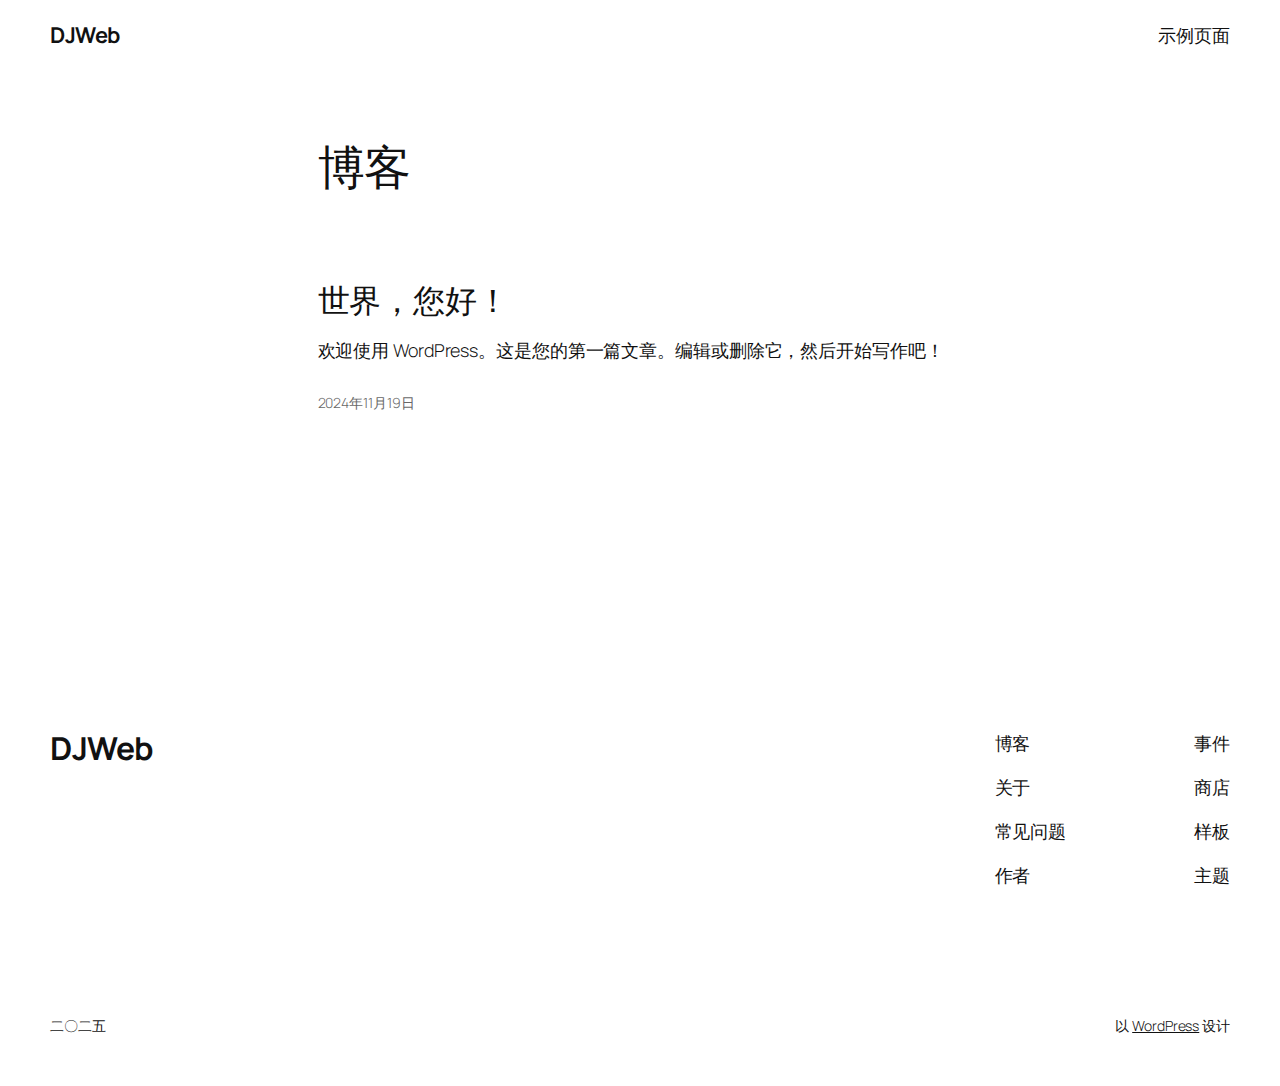
<file: index.html>
<!DOCTYPE html>
<html lang="zh-Hans">
<head>
	<meta charset="UTF-8">
	<meta name="viewport" content="width=device-width, initial-scale=1">
<meta name="robots" content="max-image-preview:large">
	<style>img:is([sizes="auto" i], [sizes^="auto," i]) { contain-intrinsic-size: 3000px 1500px }</style>
	<title>DJWeb</title>
<link rel="alternate" type="application/rss+xml" title="DJWeb &raquo; Feed" href="/?feed=rss2">
<link rel="alternate" type="application/rss+xml" title="DJWeb &raquo; 评论 Feed" href="/?feed=comments-rss2">
<script>
window._wpemojiSettings = {"baseUrl":"https:\/\/s.w.org\/images\/core\/emoji\/15.0.3\/72x72\/","ext":".png","svgUrl":"https:\/\/s.w.org\/images\/core\/emoji\/15.0.3\/svg\/","svgExt":".svg","source":{"concatemoji":"\/wp-includes\/js\/wp-emoji-release.min.js?ver=6.7.1"}};
/*! This file is auto-generated */
!function(i,n){var o,s,e;function c(e){try{var t={supportTests:e,timestamp:(new Date).valueOf()};sessionStorage.setItem(o,JSON.stringify(t))}catch(e){}}function p(e,t,n){e.clearRect(0,0,e.canvas.width,e.canvas.height),e.fillText(t,0,0);var t=new Uint32Array(e.getImageData(0,0,e.canvas.width,e.canvas.height).data),r=(e.clearRect(0,0,e.canvas.width,e.canvas.height),e.fillText(n,0,0),new Uint32Array(e.getImageData(0,0,e.canvas.width,e.canvas.height).data));return t.every(function(e,t){return e===r[t]})}function u(e,t,n){switch(t){case"flag":return n(e,"🏳️‍⚧️","🏳️​⚧️")?!1:!n(e,"🇺🇳","🇺​🇳")&&!n(e,"🏴󠁧󠁢󠁥󠁮󠁧󠁿","🏴​󠁧​󠁢​󠁥​󠁮​󠁧​󠁿");case"emoji":return!n(e,"🐦‍⬛","🐦​⬛")}return!1}function f(e,t,n){var r="undefined"!=typeof WorkerGlobalScope&&self instanceof WorkerGlobalScope?new OffscreenCanvas(300,150):i.createElement("canvas"),a=r.getContext("2d",{willReadFrequently:!0}),o=(a.textBaseline="top",a.font="600 32px Arial",{});return e.forEach(function(e){o[e]=t(a,e,n)}),o}function t(e){var t=i.createElement("script");t.src=e,t.defer=!0,i.head.appendChild(t)}"undefined"!=typeof Promise&&(o="wpEmojiSettingsSupports",s=["flag","emoji"],n.supports={everything:!0,everythingExceptFlag:!0},e=new Promise(function(e){i.addEventListener("DOMContentLoaded",e,{once:!0})}),new Promise(function(t){var n=function(){try{var e=JSON.parse(sessionStorage.getItem(o));if("object"==typeof e&&"number"==typeof e.timestamp&&(new Date).valueOf()<e.timestamp+604800&&"object"==typeof e.supportTests)return e.supportTests}catch(e){}return null}();if(!n){if("undefined"!=typeof Worker&&"undefined"!=typeof OffscreenCanvas&&"undefined"!=typeof URL&&URL.createObjectURL&&"undefined"!=typeof Blob)try{var e="postMessage("+f.toString()+"("+[JSON.stringify(s),u.toString(),p.toString()].join(",")+"));",r=new Blob([e],{type:"text/javascript"}),a=new Worker(URL.createObjectURL(r),{name:"wpTestEmojiSupports"});return void(a.onmessage=function(e){c(n=e.data),a.terminate(),t(n)})}catch(e){}c(n=f(s,u,p))}t(n)}).then(function(e){for(var t in e)n.supports[t]=e[t],n.supports.everything=n.supports.everything&&n.supports[t],"flag"!==t&&(n.supports.everythingExceptFlag=n.supports.everythingExceptFlag&&n.supports[t]);n.supports.everythingExceptFlag=n.supports.everythingExceptFlag&&!n.supports.flag,n.DOMReady=!1,n.readyCallback=function(){n.DOMReady=!0}}).then(function(){return e}).then(function(){var e;n.supports.everything||(n.readyCallback(),(e=n.source||{}).concatemoji?t(e.concatemoji):e.wpemoji&&e.twemoji&&(t(e.twemoji),t(e.wpemoji)))}))}((window,document),window._wpemojiSettings);
</script>
<style id="wp-block-site-title-inline-css">.wp-block-site-title{box-sizing:border-box}.wp-block-site-title :where(a){color:inherit;font-family:inherit;font-size:inherit;font-style:inherit;font-weight:inherit;letter-spacing:inherit;line-height:inherit;text-decoration:inherit}</style>
<style id="wp-block-page-list-inline-css">.wp-block-navigation .wp-block-page-list{align-items:var(--navigation-layout-align,initial);background-color:inherit;display:flex;flex-direction:var(--navigation-layout-direction,initial);flex-wrap:var(--navigation-layout-wrap,wrap);justify-content:var(--navigation-layout-justify,initial)}.wp-block-navigation .wp-block-navigation-item{background-color:inherit}</style>
<link rel="stylesheet" id="wp-block-navigation-css" href="/wp-includes/blocks/navigation/style.min.css?ver=6.7.1" media="all">
<style id="wp-block-group-inline-css">.wp-block-group{box-sizing:border-box}:where(.wp-block-group.wp-block-group-is-layout-constrained){position:relative}</style>
<style id="wp-block-heading-inline-css">h1.has-background,h2.has-background,h3.has-background,h4.has-background,h5.has-background,h6.has-background{padding:1.25em 2.375em}h1.has-text-align-left[style*=writing-mode]:where([style*=vertical-lr]),h1.has-text-align-right[style*=writing-mode]:where([style*=vertical-rl]),h2.has-text-align-left[style*=writing-mode]:where([style*=vertical-lr]),h2.has-text-align-right[style*=writing-mode]:where([style*=vertical-rl]),h3.has-text-align-left[style*=writing-mode]:where([style*=vertical-lr]),h3.has-text-align-right[style*=writing-mode]:where([style*=vertical-rl]),h4.has-text-align-left[style*=writing-mode]:where([style*=vertical-lr]),h4.has-text-align-right[style*=writing-mode]:where([style*=vertical-rl]),h5.has-text-align-left[style*=writing-mode]:where([style*=vertical-lr]),h5.has-text-align-right[style*=writing-mode]:where([style*=vertical-rl]),h6.has-text-align-left[style*=writing-mode]:where([style*=vertical-lr]),h6.has-text-align-right[style*=writing-mode]:where([style*=vertical-rl]){rotate:180deg}</style>
<style id="wp-block-post-featured-image-inline-css">.wp-block-post-featured-image{margin-left:0;margin-right:0}.wp-block-post-featured-image a{display:block;height:100%}.wp-block-post-featured-image :where(img){box-sizing:border-box;height:auto;max-width:100%;vertical-align:bottom;width:100%}.wp-block-post-featured-image.alignfull img,.wp-block-post-featured-image.alignwide img{width:100%}.wp-block-post-featured-image .wp-block-post-featured-image__overlay.has-background-dim{background-color:#000;inset:0;position:absolute}.wp-block-post-featured-image{position:relative}.wp-block-post-featured-image .wp-block-post-featured-image__overlay.has-background-gradient{background-color:initial}.wp-block-post-featured-image .wp-block-post-featured-image__overlay.has-background-dim-0{opacity:0}.wp-block-post-featured-image .wp-block-post-featured-image__overlay.has-background-dim-10{opacity:.1}.wp-block-post-featured-image .wp-block-post-featured-image__overlay.has-background-dim-20{opacity:.2}.wp-block-post-featured-image .wp-block-post-featured-image__overlay.has-background-dim-30{opacity:.3}.wp-block-post-featured-image .wp-block-post-featured-image__overlay.has-background-dim-40{opacity:.4}.wp-block-post-featured-image .wp-block-post-featured-image__overlay.has-background-dim-50{opacity:.5}.wp-block-post-featured-image .wp-block-post-featured-image__overlay.has-background-dim-60{opacity:.6}.wp-block-post-featured-image .wp-block-post-featured-image__overlay.has-background-dim-70{opacity:.7}.wp-block-post-featured-image .wp-block-post-featured-image__overlay.has-background-dim-80{opacity:.8}.wp-block-post-featured-image .wp-block-post-featured-image__overlay.has-background-dim-90{opacity:.9}.wp-block-post-featured-image .wp-block-post-featured-image__overlay.has-background-dim-100{opacity:1}.wp-block-post-featured-image:where(.alignleft,.alignright){width:100%}</style>
<style id="wp-block-post-title-inline-css">.wp-block-post-title{box-sizing:border-box;word-break:break-word}.wp-block-post-title :where(a){display:inline-block;font-family:inherit;font-size:inherit;font-style:inherit;font-weight:inherit;letter-spacing:inherit;line-height:inherit;text-decoration:inherit}</style>
<style id="wp-block-paragraph-inline-css">.is-small-text{font-size:.875em}.is-regular-text{font-size:1em}.is-large-text{font-size:2.25em}.is-larger-text{font-size:3em}.has-drop-cap:not(:focus):first-letter{float:left;font-size:8.4em;font-style:normal;font-weight:100;line-height:.68;margin:.05em .1em 0 0;text-transform:uppercase}body.rtl .has-drop-cap:not(:focus):first-letter{float:none;margin-left:.1em}p.has-drop-cap.has-background{overflow:hidden}:root :where(p.has-background){padding:1.25em 2.375em}:where(p.has-text-color:not(.has-link-color)) a{color:inherit}p.has-text-align-left[style*="writing-mode:vertical-lr"],p.has-text-align-right[style*="writing-mode:vertical-rl"]{rotate:180deg}</style>
<style id="wp-block-post-content-inline-css">.wp-block-post-content{display:flow-root}</style>
<style id="wp-block-post-date-inline-css">.wp-block-post-date{box-sizing:border-box}</style>
<style id="wp-block-post-template-inline-css">.wp-block-post-template{list-style:none;margin-bottom:0;margin-top:0;max-width:100%;padding:0}.wp-block-post-template.is-flex-container{display:flex;flex-direction:row;flex-wrap:wrap;gap:1.25em}.wp-block-post-template.is-flex-container>li{margin:0;width:100%}@media (min-width:600px){.wp-block-post-template.is-flex-container.is-flex-container.columns-2>li{width:calc(50% - .625em)}.wp-block-post-template.is-flex-container.is-flex-container.columns-3>li{width:calc(33.33333% - .83333em)}.wp-block-post-template.is-flex-container.is-flex-container.columns-4>li{width:calc(25% - .9375em)}.wp-block-post-template.is-flex-container.is-flex-container.columns-5>li{width:calc(20% - 1em)}.wp-block-post-template.is-flex-container.is-flex-container.columns-6>li{width:calc(16.66667% - 1.04167em)}}@media (max-width:600px){.wp-block-post-template-is-layout-grid.wp-block-post-template-is-layout-grid.wp-block-post-template-is-layout-grid.wp-block-post-template-is-layout-grid{grid-template-columns:1fr}}.wp-block-post-template-is-layout-constrained>li>.alignright,.wp-block-post-template-is-layout-flow>li>.alignright{float:right;margin-inline-end:0;margin-inline-start:2em}.wp-block-post-template-is-layout-constrained>li>.alignleft,.wp-block-post-template-is-layout-flow>li>.alignleft{float:left;margin-inline-end:2em;margin-inline-start:0}.wp-block-post-template-is-layout-constrained>li>.aligncenter,.wp-block-post-template-is-layout-flow>li>.aligncenter{margin-inline-end:auto;margin-inline-start:auto}</style>
<style id="wp-block-query-pagination-inline-css">.wp-block-query-pagination.is-content-justification-space-between>.wp-block-query-pagination-next:last-of-type{margin-inline-start:auto}.wp-block-query-pagination.is-content-justification-space-between>.wp-block-query-pagination-previous:first-child{margin-inline-end:auto}.wp-block-query-pagination .wp-block-query-pagination-previous-arrow{display:inline-block;margin-right:1ch}.wp-block-query-pagination .wp-block-query-pagination-previous-arrow:not(.is-arrow-chevron){transform:scaleX(1)}.wp-block-query-pagination .wp-block-query-pagination-next-arrow{display:inline-block;margin-left:1ch}.wp-block-query-pagination .wp-block-query-pagination-next-arrow:not(.is-arrow-chevron){transform:scaleX(1)}.wp-block-query-pagination.aligncenter{justify-content:center}</style>
<style id="wp-block-site-logo-inline-css">.wp-block-site-logo{box-sizing:border-box;line-height:0}.wp-block-site-logo a{display:inline-block;line-height:0}.wp-block-site-logo.is-default-size img{height:auto;width:120px}.wp-block-site-logo img{height:auto;max-width:100%}.wp-block-site-logo a,.wp-block-site-logo img{border-radius:inherit}.wp-block-site-logo.aligncenter{margin-left:auto;margin-right:auto;text-align:center}:root :where(.wp-block-site-logo.is-style-rounded){border-radius:9999px}</style>
<style id="wp-block-site-tagline-inline-css">.wp-block-site-tagline{box-sizing:border-box}</style>
<style id="wp-block-spacer-inline-css">.wp-block-spacer{clear:both}</style>
<style id="wp-block-columns-inline-css">.wp-block-columns{align-items:normal!important;box-sizing:border-box;display:flex;flex-wrap:wrap!important}@media (min-width:782px){.wp-block-columns{flex-wrap:nowrap!important}}.wp-block-columns.are-vertically-aligned-top{align-items:flex-start}.wp-block-columns.are-vertically-aligned-center{align-items:center}.wp-block-columns.are-vertically-aligned-bottom{align-items:flex-end}@media (max-width:781px){.wp-block-columns:not(.is-not-stacked-on-mobile)>.wp-block-column{flex-basis:100%!important}}@media (min-width:782px){.wp-block-columns:not(.is-not-stacked-on-mobile)>.wp-block-column{flex-basis:0;flex-grow:1}.wp-block-columns:not(.is-not-stacked-on-mobile)>.wp-block-column[style*=flex-basis]{flex-grow:0}}.wp-block-columns.is-not-stacked-on-mobile{flex-wrap:nowrap!important}.wp-block-columns.is-not-stacked-on-mobile>.wp-block-column{flex-basis:0;flex-grow:1}.wp-block-columns.is-not-stacked-on-mobile>.wp-block-column[style*=flex-basis]{flex-grow:0}:where(.wp-block-columns){margin-bottom:1.75em}:where(.wp-block-columns.has-background){padding:1.25em 2.375em}.wp-block-column{flex-grow:1;min-width:0;overflow-wrap:break-word;word-break:break-word}.wp-block-column.is-vertically-aligned-top{align-self:flex-start}.wp-block-column.is-vertically-aligned-center{align-self:center}.wp-block-column.is-vertically-aligned-bottom{align-self:flex-end}.wp-block-column.is-vertically-aligned-stretch{align-self:stretch}.wp-block-column.is-vertically-aligned-bottom,.wp-block-column.is-vertically-aligned-center,.wp-block-column.is-vertically-aligned-top{width:100%}</style>
<style id="wp-block-navigation-link-inline-css">.wp-block-navigation .wp-block-navigation-item__label{overflow-wrap:break-word}.wp-block-navigation .wp-block-navigation-item__description{display:none}.link-ui-tools{border-top:1px solid #f0f0f0;padding:8px}.link-ui-block-inserter{padding-top:8px}.link-ui-block-inserter__back{margin-left:8px;text-transform:uppercase}</style>
<style id="wp-emoji-styles-inline-css">img.wp-smiley, img.emoji {
		display: inline !important;
		border: none !important;
		box-shadow: none !important;
		height: 1em !important;
		width: 1em !important;
		margin: 0 0.07em !important;
		vertical-align: -0.1em !important;
		background: none !important;
		padding: 0 !important;
	}</style>
<style id="wp-block-library-inline-css">:root{--wp-admin-theme-color:#007cba;--wp-admin-theme-color--rgb:0,124,186;--wp-admin-theme-color-darker-10:#006ba1;--wp-admin-theme-color-darker-10--rgb:0,107,161;--wp-admin-theme-color-darker-20:#005a87;--wp-admin-theme-color-darker-20--rgb:0,90,135;--wp-admin-border-width-focus:2px;--wp-block-synced-color:#7a00df;--wp-block-synced-color--rgb:122,0,223;--wp-bound-block-color:var(--wp-block-synced-color)}@media (min-resolution:192dpi){:root{--wp-admin-border-width-focus:1.5px}}.wp-element-button{cursor:pointer}:root{--wp--preset--font-size--normal:16px;--wp--preset--font-size--huge:42px}:root .has-very-light-gray-background-color{background-color:#eee}:root .has-very-dark-gray-background-color{background-color:#313131}:root .has-very-light-gray-color{color:#eee}:root .has-very-dark-gray-color{color:#313131}:root .has-vivid-green-cyan-to-vivid-cyan-blue-gradient-background{background:linear-gradient(135deg,#00d084,#0693e3)}:root .has-purple-crush-gradient-background{background:linear-gradient(135deg,#34e2e4,#4721fb 50%,#ab1dfe)}:root .has-hazy-dawn-gradient-background{background:linear-gradient(135deg,#faaca8,#dad0ec)}:root .has-subdued-olive-gradient-background{background:linear-gradient(135deg,#fafae1,#67a671)}:root .has-atomic-cream-gradient-background{background:linear-gradient(135deg,#fdd79a,#004a59)}:root .has-nightshade-gradient-background{background:linear-gradient(135deg,#330968,#31cdcf)}:root .has-midnight-gradient-background{background:linear-gradient(135deg,#020381,#2874fc)}.has-regular-font-size{font-size:1em}.has-larger-font-size{font-size:2.625em}.has-normal-font-size{font-size:var(--wp--preset--font-size--normal)}.has-huge-font-size{font-size:var(--wp--preset--font-size--huge)}.has-text-align-center{text-align:center}.has-text-align-left{text-align:left}.has-text-align-right{text-align:right}#end-resizable-editor-section{display:none}.aligncenter{clear:both}.items-justified-left{justify-content:flex-start}.items-justified-center{justify-content:center}.items-justified-right{justify-content:flex-end}.items-justified-space-between{justify-content:space-between}.screen-reader-text{border:0;clip:rect(1px,1px,1px,1px);clip-path:inset(50%);height:1px;margin:-1px;overflow:hidden;padding:0;position:absolute;width:1px;word-wrap:normal!important}.screen-reader-text:focus{background-color:#ddd;clip:auto!important;clip-path:none;color:#444;display:block;font-size:1em;height:auto;left:5px;line-height:normal;padding:15px 23px 14px;text-decoration:none;top:5px;width:auto;z-index:100000}html :where(.has-border-color){border-style:solid}html :where([style*=border-top-color]){border-top-style:solid}html :where([style*=border-right-color]){border-right-style:solid}html :where([style*=border-bottom-color]){border-bottom-style:solid}html :where([style*=border-left-color]){border-left-style:solid}html :where([style*=border-width]){border-style:solid}html :where([style*=border-top-width]){border-top-style:solid}html :where([style*=border-right-width]){border-right-style:solid}html :where([style*=border-bottom-width]){border-bottom-style:solid}html :where([style*=border-left-width]){border-left-style:solid}html :where(img[class*=wp-image-]){height:auto;max-width:100%}:where(figure){margin:0 0 1em}html :where(.is-position-sticky){--wp-admin--admin-bar--position-offset:var(--wp-admin--admin-bar--height,0px)}@media screen and (max-width:600px){html :where(.is-position-sticky){--wp-admin--admin-bar--position-offset:0px}}</style>
<style id="global-styles-inline-css">:root{--wp--preset--aspect-ratio--square: 1;--wp--preset--aspect-ratio--4-3: 4/3;--wp--preset--aspect-ratio--3-4: 3/4;--wp--preset--aspect-ratio--3-2: 3/2;--wp--preset--aspect-ratio--2-3: 2/3;--wp--preset--aspect-ratio--16-9: 16/9;--wp--preset--aspect-ratio--9-16: 9/16;--wp--preset--color--black: #000000;--wp--preset--color--cyan-bluish-gray: #abb8c3;--wp--preset--color--white: #ffffff;--wp--preset--color--pale-pink: #f78da7;--wp--preset--color--vivid-red: #cf2e2e;--wp--preset--color--luminous-vivid-orange: #ff6900;--wp--preset--color--luminous-vivid-amber: #fcb900;--wp--preset--color--light-green-cyan: #7bdcb5;--wp--preset--color--vivid-green-cyan: #00d084;--wp--preset--color--pale-cyan-blue: #8ed1fc;--wp--preset--color--vivid-cyan-blue: #0693e3;--wp--preset--color--vivid-purple: #9b51e0;--wp--preset--color--base: #FFFFFF;--wp--preset--color--contrast: #111111;--wp--preset--color--accent-1: #FFEE58;--wp--preset--color--accent-2: #F6CFF4;--wp--preset--color--accent-3: #503AA8;--wp--preset--color--accent-4: #686868;--wp--preset--color--accent-5: #FBFAF3;--wp--preset--color--accent-6: color-mix(in srgb, currentColor 20%, transparent);--wp--preset--gradient--vivid-cyan-blue-to-vivid-purple: linear-gradient(135deg,rgba(6,147,227,1) 0%,rgb(155,81,224) 100%);--wp--preset--gradient--light-green-cyan-to-vivid-green-cyan: linear-gradient(135deg,rgb(122,220,180) 0%,rgb(0,208,130) 100%);--wp--preset--gradient--luminous-vivid-amber-to-luminous-vivid-orange: linear-gradient(135deg,rgba(252,185,0,1) 0%,rgba(255,105,0,1) 100%);--wp--preset--gradient--luminous-vivid-orange-to-vivid-red: linear-gradient(135deg,rgba(255,105,0,1) 0%,rgb(207,46,46) 100%);--wp--preset--gradient--very-light-gray-to-cyan-bluish-gray: linear-gradient(135deg,rgb(238,238,238) 0%,rgb(169,184,195) 100%);--wp--preset--gradient--cool-to-warm-spectrum: linear-gradient(135deg,rgb(74,234,220) 0%,rgb(151,120,209) 20%,rgb(207,42,186) 40%,rgb(238,44,130) 60%,rgb(251,105,98) 80%,rgb(254,248,76) 100%);--wp--preset--gradient--blush-light-purple: linear-gradient(135deg,rgb(255,206,236) 0%,rgb(152,150,240) 100%);--wp--preset--gradient--blush-bordeaux: linear-gradient(135deg,rgb(254,205,165) 0%,rgb(254,45,45) 50%,rgb(107,0,62) 100%);--wp--preset--gradient--luminous-dusk: linear-gradient(135deg,rgb(255,203,112) 0%,rgb(199,81,192) 50%,rgb(65,88,208) 100%);--wp--preset--gradient--pale-ocean: linear-gradient(135deg,rgb(255,245,203) 0%,rgb(182,227,212) 50%,rgb(51,167,181) 100%);--wp--preset--gradient--electric-grass: linear-gradient(135deg,rgb(202,248,128) 0%,rgb(113,206,126) 100%);--wp--preset--gradient--midnight: linear-gradient(135deg,rgb(2,3,129) 0%,rgb(40,116,252) 100%);--wp--preset--font-size--small: 0.875rem;--wp--preset--font-size--medium: clamp(1rem, 1rem + ((1vw - 0.2rem) * 0.196), 1.125rem);--wp--preset--font-size--large: clamp(1.125rem, 1.125rem + ((1vw - 0.2rem) * 0.392), 1.375rem);--wp--preset--font-size--x-large: clamp(1.75rem, 1.75rem + ((1vw - 0.2rem) * 0.392), 2rem);--wp--preset--font-size--xx-large: clamp(2.15rem, 2.15rem + ((1vw - 0.2rem) * 1.333), 3rem);--wp--preset--font-family--manrope: Manrope, sans-serif;--wp--preset--font-family--fira-code: "Fira Code", monospace;--wp--preset--spacing--20: 10px;--wp--preset--spacing--30: 20px;--wp--preset--spacing--40: 30px;--wp--preset--spacing--50: clamp(30px, 5vw, 50px);--wp--preset--spacing--60: clamp(30px, 7vw, 70px);--wp--preset--spacing--70: clamp(50px, 7vw, 90px);--wp--preset--spacing--80: clamp(70px, 10vw, 140px);--wp--preset--shadow--natural: 6px 6px 9px rgba(0, 0, 0, 0.2);--wp--preset--shadow--deep: 12px 12px 50px rgba(0, 0, 0, 0.4);--wp--preset--shadow--sharp: 6px 6px 0px rgba(0, 0, 0, 0.2);--wp--preset--shadow--outlined: 6px 6px 0px -3px rgba(255, 255, 255, 1), 6px 6px rgba(0, 0, 0, 1);--wp--preset--shadow--crisp: 6px 6px 0px rgba(0, 0, 0, 1);}:root { --wp--style--global--content-size: 645px;--wp--style--global--wide-size: 1340px; }:where(body) { margin: 0; }.wp-site-blocks { padding-top: var(--wp--style--root--padding-top); padding-bottom: var(--wp--style--root--padding-bottom); }.has-global-padding { padding-right: var(--wp--style--root--padding-right); padding-left: var(--wp--style--root--padding-left); }.has-global-padding > .alignfull { margin-right: calc(var(--wp--style--root--padding-right) * -1); margin-left: calc(var(--wp--style--root--padding-left) * -1); }.has-global-padding :where(:not(.alignfull.is-layout-flow) > .has-global-padding:not(.wp-block-block, .alignfull)) { padding-right: 0; padding-left: 0; }.has-global-padding :where(:not(.alignfull.is-layout-flow) > .has-global-padding:not(.wp-block-block, .alignfull)) > .alignfull { margin-left: 0; margin-right: 0; }.wp-site-blocks > .alignleft { float: left; margin-right: 2em; }.wp-site-blocks > .alignright { float: right; margin-left: 2em; }.wp-site-blocks > .aligncenter { justify-content: center; margin-left: auto; margin-right: auto; }:where(.wp-site-blocks) > * { margin-block-start: 1.2rem; margin-block-end: 0; }:where(.wp-site-blocks) > :first-child { margin-block-start: 0; }:where(.wp-site-blocks) > :last-child { margin-block-end: 0; }:root { --wp--style--block-gap: 1.2rem; }:root :where(.is-layout-flow) > :first-child{margin-block-start: 0;}:root :where(.is-layout-flow) > :last-child{margin-block-end: 0;}:root :where(.is-layout-flow) > *{margin-block-start: 1.2rem;margin-block-end: 0;}:root :where(.is-layout-constrained) > :first-child{margin-block-start: 0;}:root :where(.is-layout-constrained) > :last-child{margin-block-end: 0;}:root :where(.is-layout-constrained) > *{margin-block-start: 1.2rem;margin-block-end: 0;}:root :where(.is-layout-flex){gap: 1.2rem;}:root :where(.is-layout-grid){gap: 1.2rem;}.is-layout-flow > .alignleft{float: left;margin-inline-start: 0;margin-inline-end: 2em;}.is-layout-flow > .alignright{float: right;margin-inline-start: 2em;margin-inline-end: 0;}.is-layout-flow > .aligncenter{margin-left: auto !important;margin-right: auto !important;}.is-layout-constrained > .alignleft{float: left;margin-inline-start: 0;margin-inline-end: 2em;}.is-layout-constrained > .alignright{float: right;margin-inline-start: 2em;margin-inline-end: 0;}.is-layout-constrained > .aligncenter{margin-left: auto !important;margin-right: auto !important;}.is-layout-constrained > :where(:not(.alignleft):not(.alignright):not(.alignfull)){max-width: var(--wp--style--global--content-size);margin-left: auto !important;margin-right: auto !important;}.is-layout-constrained > .alignwide{max-width: var(--wp--style--global--wide-size);}body .is-layout-flex{display: flex;}.is-layout-flex{flex-wrap: wrap;align-items: center;}.is-layout-flex > :is(*, div){margin: 0;}body .is-layout-grid{display: grid;}.is-layout-grid > :is(*, div){margin: 0;}body{background-color: var(--wp--preset--color--base);color: var(--wp--preset--color--contrast);font-family: var(--wp--preset--font-family--manrope);font-size: var(--wp--preset--font-size--large);font-weight: 300;letter-spacing: -0.1px;line-height: 1.4;--wp--style--root--padding-top: 0px;--wp--style--root--padding-right: var(--wp--preset--spacing--50);--wp--style--root--padding-bottom: 0px;--wp--style--root--padding-left: var(--wp--preset--spacing--50);}a:where(:not(.wp-element-button)){color: currentColor;text-decoration: underline;}:root :where(a:where(:not(.wp-element-button)):hover){text-decoration: none;}h1, h2, h3, h4, h5, h6{font-weight: 400;letter-spacing: -0.1px;line-height: 1.125;}h1{font-size: var(--wp--preset--font-size--xx-large);}h2{font-size: var(--wp--preset--font-size--x-large);}h3{font-size: var(--wp--preset--font-size--large);}h4{font-size: var(--wp--preset--font-size--medium);}h5{font-size: var(--wp--preset--font-size--small);letter-spacing: 0.5px;}h6{font-size: var(--wp--preset--font-size--small);font-weight: 700;letter-spacing: 1.4px;text-transform: uppercase;}:root :where(.wp-element-button, .wp-block-button__link){background-color: var(--wp--preset--color--contrast);border-width: 0;color: var(--wp--preset--color--base);font-family: inherit;font-size: var(--wp--preset--font-size--medium);line-height: inherit;padding-top: 1rem;padding-right: 2.25rem;padding-bottom: 1rem;padding-left: 2.25rem;text-decoration: none;}:root :where(.wp-element-button:hover, .wp-block-button__link:hover){background-color: color-mix(in srgb, var(--wp--preset--color--contrast) 85%, transparent);border-color: transparent;color: var(--wp--preset--color--base);}:root :where(.wp-element-button:focus, .wp-block-button__link:focus){outline-color: var(--wp--preset--color--accent-4);outline-offset: 2px;}:root :where(.wp-element-caption, .wp-block-audio figcaption, .wp-block-embed figcaption, .wp-block-gallery figcaption, .wp-block-image figcaption, .wp-block-table figcaption, .wp-block-video figcaption){font-size: var(--wp--preset--font-size--small);line-height: 1.4;}.has-black-color{color: var(--wp--preset--color--black) !important;}.has-cyan-bluish-gray-color{color: var(--wp--preset--color--cyan-bluish-gray) !important;}.has-white-color{color: var(--wp--preset--color--white) !important;}.has-pale-pink-color{color: var(--wp--preset--color--pale-pink) !important;}.has-vivid-red-color{color: var(--wp--preset--color--vivid-red) !important;}.has-luminous-vivid-orange-color{color: var(--wp--preset--color--luminous-vivid-orange) !important;}.has-luminous-vivid-amber-color{color: var(--wp--preset--color--luminous-vivid-amber) !important;}.has-light-green-cyan-color{color: var(--wp--preset--color--light-green-cyan) !important;}.has-vivid-green-cyan-color{color: var(--wp--preset--color--vivid-green-cyan) !important;}.has-pale-cyan-blue-color{color: var(--wp--preset--color--pale-cyan-blue) !important;}.has-vivid-cyan-blue-color{color: var(--wp--preset--color--vivid-cyan-blue) !important;}.has-vivid-purple-color{color: var(--wp--preset--color--vivid-purple) !important;}.has-base-color{color: var(--wp--preset--color--base) !important;}.has-contrast-color{color: var(--wp--preset--color--contrast) !important;}.has-accent-1-color{color: var(--wp--preset--color--accent-1) !important;}.has-accent-2-color{color: var(--wp--preset--color--accent-2) !important;}.has-accent-3-color{color: var(--wp--preset--color--accent-3) !important;}.has-accent-4-color{color: var(--wp--preset--color--accent-4) !important;}.has-accent-5-color{color: var(--wp--preset--color--accent-5) !important;}.has-accent-6-color{color: var(--wp--preset--color--accent-6) !important;}.has-black-background-color{background-color: var(--wp--preset--color--black) !important;}.has-cyan-bluish-gray-background-color{background-color: var(--wp--preset--color--cyan-bluish-gray) !important;}.has-white-background-color{background-color: var(--wp--preset--color--white) !important;}.has-pale-pink-background-color{background-color: var(--wp--preset--color--pale-pink) !important;}.has-vivid-red-background-color{background-color: var(--wp--preset--color--vivid-red) !important;}.has-luminous-vivid-orange-background-color{background-color: var(--wp--preset--color--luminous-vivid-orange) !important;}.has-luminous-vivid-amber-background-color{background-color: var(--wp--preset--color--luminous-vivid-amber) !important;}.has-light-green-cyan-background-color{background-color: var(--wp--preset--color--light-green-cyan) !important;}.has-vivid-green-cyan-background-color{background-color: var(--wp--preset--color--vivid-green-cyan) !important;}.has-pale-cyan-blue-background-color{background-color: var(--wp--preset--color--pale-cyan-blue) !important;}.has-vivid-cyan-blue-background-color{background-color: var(--wp--preset--color--vivid-cyan-blue) !important;}.has-vivid-purple-background-color{background-color: var(--wp--preset--color--vivid-purple) !important;}.has-base-background-color{background-color: var(--wp--preset--color--base) !important;}.has-contrast-background-color{background-color: var(--wp--preset--color--contrast) !important;}.has-accent-1-background-color{background-color: var(--wp--preset--color--accent-1) !important;}.has-accent-2-background-color{background-color: var(--wp--preset--color--accent-2) !important;}.has-accent-3-background-color{background-color: var(--wp--preset--color--accent-3) !important;}.has-accent-4-background-color{background-color: var(--wp--preset--color--accent-4) !important;}.has-accent-5-background-color{background-color: var(--wp--preset--color--accent-5) !important;}.has-accent-6-background-color{background-color: var(--wp--preset--color--accent-6) !important;}.has-black-border-color{border-color: var(--wp--preset--color--black) !important;}.has-cyan-bluish-gray-border-color{border-color: var(--wp--preset--color--cyan-bluish-gray) !important;}.has-white-border-color{border-color: var(--wp--preset--color--white) !important;}.has-pale-pink-border-color{border-color: var(--wp--preset--color--pale-pink) !important;}.has-vivid-red-border-color{border-color: var(--wp--preset--color--vivid-red) !important;}.has-luminous-vivid-orange-border-color{border-color: var(--wp--preset--color--luminous-vivid-orange) !important;}.has-luminous-vivid-amber-border-color{border-color: var(--wp--preset--color--luminous-vivid-amber) !important;}.has-light-green-cyan-border-color{border-color: var(--wp--preset--color--light-green-cyan) !important;}.has-vivid-green-cyan-border-color{border-color: var(--wp--preset--color--vivid-green-cyan) !important;}.has-pale-cyan-blue-border-color{border-color: var(--wp--preset--color--pale-cyan-blue) !important;}.has-vivid-cyan-blue-border-color{border-color: var(--wp--preset--color--vivid-cyan-blue) !important;}.has-vivid-purple-border-color{border-color: var(--wp--preset--color--vivid-purple) !important;}.has-base-border-color{border-color: var(--wp--preset--color--base) !important;}.has-contrast-border-color{border-color: var(--wp--preset--color--contrast) !important;}.has-accent-1-border-color{border-color: var(--wp--preset--color--accent-1) !important;}.has-accent-2-border-color{border-color: var(--wp--preset--color--accent-2) !important;}.has-accent-3-border-color{border-color: var(--wp--preset--color--accent-3) !important;}.has-accent-4-border-color{border-color: var(--wp--preset--color--accent-4) !important;}.has-accent-5-border-color{border-color: var(--wp--preset--color--accent-5) !important;}.has-accent-6-border-color{border-color: var(--wp--preset--color--accent-6) !important;}.has-vivid-cyan-blue-to-vivid-purple-gradient-background{background: var(--wp--preset--gradient--vivid-cyan-blue-to-vivid-purple) !important;}.has-light-green-cyan-to-vivid-green-cyan-gradient-background{background: var(--wp--preset--gradient--light-green-cyan-to-vivid-green-cyan) !important;}.has-luminous-vivid-amber-to-luminous-vivid-orange-gradient-background{background: var(--wp--preset--gradient--luminous-vivid-amber-to-luminous-vivid-orange) !important;}.has-luminous-vivid-orange-to-vivid-red-gradient-background{background: var(--wp--preset--gradient--luminous-vivid-orange-to-vivid-red) !important;}.has-very-light-gray-to-cyan-bluish-gray-gradient-background{background: var(--wp--preset--gradient--very-light-gray-to-cyan-bluish-gray) !important;}.has-cool-to-warm-spectrum-gradient-background{background: var(--wp--preset--gradient--cool-to-warm-spectrum) !important;}.has-blush-light-purple-gradient-background{background: var(--wp--preset--gradient--blush-light-purple) !important;}.has-blush-bordeaux-gradient-background{background: var(--wp--preset--gradient--blush-bordeaux) !important;}.has-luminous-dusk-gradient-background{background: var(--wp--preset--gradient--luminous-dusk) !important;}.has-pale-ocean-gradient-background{background: var(--wp--preset--gradient--pale-ocean) !important;}.has-electric-grass-gradient-background{background: var(--wp--preset--gradient--electric-grass) !important;}.has-midnight-gradient-background{background: var(--wp--preset--gradient--midnight) !important;}.has-small-font-size{font-size: var(--wp--preset--font-size--small) !important;}.has-medium-font-size{font-size: var(--wp--preset--font-size--medium) !important;}.has-large-font-size{font-size: var(--wp--preset--font-size--large) !important;}.has-x-large-font-size{font-size: var(--wp--preset--font-size--x-large) !important;}.has-xx-large-font-size{font-size: var(--wp--preset--font-size--xx-large) !important;}.has-manrope-font-family{font-family: var(--wp--preset--font-family--manrope) !important;}.has-fira-code-font-family{font-family: var(--wp--preset--font-family--fira-code) !important;}
:root :where(.wp-block-columns-is-layout-flow) > :first-child{margin-block-start: 0;}:root :where(.wp-block-columns-is-layout-flow) > :last-child{margin-block-end: 0;}:root :where(.wp-block-columns-is-layout-flow) > *{margin-block-start: var(--wp--preset--spacing--50);margin-block-end: 0;}:root :where(.wp-block-columns-is-layout-constrained) > :first-child{margin-block-start: 0;}:root :where(.wp-block-columns-is-layout-constrained) > :last-child{margin-block-end: 0;}:root :where(.wp-block-columns-is-layout-constrained) > *{margin-block-start: var(--wp--preset--spacing--50);margin-block-end: 0;}:root :where(.wp-block-columns-is-layout-flex){gap: var(--wp--preset--spacing--50);}:root :where(.wp-block-columns-is-layout-grid){gap: var(--wp--preset--spacing--50);}
:root :where(.wp-block-post-date){color: var(--wp--preset--color--accent-4);font-size: var(--wp--preset--font-size--small);}
:root :where(.wp-block-post-date a:where(:not(.wp-element-button))){color: var(--wp--preset--color--accent-4);text-decoration: none;}
:root :where(.wp-block-post-date a:where(:not(.wp-element-button)):hover){text-decoration: underline;}
:root :where(.wp-block-post-title a:where(:not(.wp-element-button))){text-decoration: none;}
:root :where(.wp-block-post-title a:where(:not(.wp-element-button)):hover){text-decoration: underline;}
:root :where(.wp-block-query-pagination){font-size: var(--wp--preset--font-size--medium);font-weight: 500;}
:root :where(.wp-block-site-tagline){font-size: var(--wp--preset--font-size--medium);}
:root :where(.wp-block-site-title){font-weight: 700;letter-spacing: -.5px;}
:root :where(.wp-block-site-title a:where(:not(.wp-element-button))){text-decoration: none;}
:root :where(.wp-block-site-title a:where(:not(.wp-element-button)):hover){text-decoration: underline;}
:root :where(.wp-block-navigation){font-size: var(--wp--preset--font-size--medium);}
:root :where(.wp-block-navigation a:where(:not(.wp-element-button))){text-decoration: none;}
:root :where(.wp-block-navigation a:where(:not(.wp-element-button)):hover){text-decoration: underline;}</style>
<style id="core-block-supports-inline-css">.wp-container-core-navigation-is-layout-1{justify-content:flex-end;}.wp-container-core-group-is-layout-1{flex-wrap:nowrap;gap:var(--wp--preset--spacing--10);justify-content:flex-end;}.wp-container-core-group-is-layout-2{flex-wrap:nowrap;justify-content:space-between;}.wp-container-core-columns-is-layout-1{flex-wrap:nowrap;}.wp-container-core-navigation-is-layout-2{flex-direction:column;align-items:flex-start;}.wp-container-core-navigation-is-layout-3{flex-direction:column;align-items:flex-start;}.wp-container-core-group-is-layout-9{gap:var(--wp--preset--spacing--80);justify-content:space-between;align-items:flex-start;}.wp-container-core-group-is-layout-10{justify-content:space-between;align-items:flex-start;}.wp-container-core-group-is-layout-11{gap:var(--wp--preset--spacing--20);justify-content:space-between;}</style>
<style id="wp-block-template-skip-link-inline-css">.skip-link.screen-reader-text {
			border: 0;
			clip: rect(1px,1px,1px,1px);
			clip-path: inset(50%);
			height: 1px;
			margin: -1px;
			overflow: hidden;
			padding: 0;
			position: absolute !important;
			width: 1px;
			word-wrap: normal !important;
		}

		.skip-link.screen-reader-text:focus {
			background-color: #eee;
			clip: auto !important;
			clip-path: none;
			color: #444;
			display: block;
			font-size: 1em;
			height: auto;
			left: 5px;
			line-height: normal;
			padding: 15px 23px 14px;
			text-decoration: none;
			top: 5px;
			width: auto;
			z-index: 100000;
		}</style>
<link rel="stylesheet" id="twentytwentyfive-style-css" href="/wp-content/themes/twentytwentyfive/style.css?ver=1.0" media="all">
<link rel="https://api.w.org/" href="/index.php?rest_route=%2F">
<link rel="EditURI" type="application/rsd+xml" title="RSD" href="/xmlrpc.php?rsd">
<meta name="generator" content="WordPress 6.7.1">
<script type="importmap" id="wp-importmap">{"imports":{"@wordpress\/interactivity":"\/wp-includes\/js\/dist\/script-modules\/interactivity\/index.min.js?ver=06b8f695ef48ab2d9277"}}</script>
<script type="module" src="/wp-includes/js/dist/script-modules/block-library/navigation/view.min.js?ver=8ff192874fc8910a284c" id="@wordpress/block-library/navigation/view-js-module"></script>
<link rel="modulepreload" href="/wp-includes/js/dist/script-modules/interactivity/index.min.js?ver=06b8f695ef48ab2d9277" id="@wordpress/interactivity-js-modulepreload">
<meta name="generator" content="Elementor 3.25.7; features: e_font_icon_svg, additional_custom_breakpoints, e_optimized_control_loading, e_element_cache; settings: css_print_method-external, google_font-enabled, font_display-swap">
			<style>.e-con.e-parent:nth-of-type(n+4):not(.e-lazyloaded):not(.e-no-lazyload),
				.e-con.e-parent:nth-of-type(n+4):not(.e-lazyloaded):not(.e-no-lazyload) * {
					background-image: none !important;
				}
				@media screen and (max-height: 1024px) {
					.e-con.e-parent:nth-of-type(n+3):not(.e-lazyloaded):not(.e-no-lazyload),
					.e-con.e-parent:nth-of-type(n+3):not(.e-lazyloaded):not(.e-no-lazyload) * {
						background-image: none !important;
					}
				}
				@media screen and (max-height: 640px) {
					.e-con.e-parent:nth-of-type(n+2):not(.e-lazyloaded):not(.e-no-lazyload),
					.e-con.e-parent:nth-of-type(n+2):not(.e-lazyloaded):not(.e-no-lazyload) * {
						background-image: none !important;
					}
				}</style>
			<style class="wp-fonts-local">@font-face{font-family:Manrope;font-style:normal;font-weight:200 800;font-display:fallback;src:url('/wp-content/themes/twentytwentyfive/assets/fonts/manrope/Manrope-VariableFont_wght.woff2') format('woff2');}
@font-face{font-family:"Fira Code";font-style:normal;font-weight:300 700;font-display:fallback;src:url('/wp-content/themes/twentytwentyfive/assets/fonts/fira-code/FiraCode-VariableFont_wght.woff2') format('woff2');}</style>
</head>

<body class="home blog wp-embed-responsive elementor-default elementor-kit-10">

<div class="wp-site-blocks">
<header class="wp-block-template-part">
<div class="wp-block-group alignfull is-layout-flow wp-block-group-is-layout-flow">
	
	<div class="wp-block-group has-global-padding is-layout-constrained wp-block-group-is-layout-constrained">
		
		<div class="wp-block-group alignwide is-content-justification-space-between is-nowrap is-layout-flex wp-container-core-group-is-layout-2 wp-block-group-is-layout-flex" style="padding-top:var(--wp--preset--spacing--30);padding-bottom:var(--wp--preset--spacing--30)">
			<p class="wp-block-site-title"><a href="/" target="_self" rel="home" aria-current="page">DJWeb</a></p>
			
			<div class="wp-block-group is-content-justification-right is-nowrap is-layout-flex wp-container-core-group-is-layout-1 wp-block-group-is-layout-flex">
				<nav class="is-responsive items-justified-right wp-block-navigation is-content-justification-right is-layout-flex wp-container-core-navigation-is-layout-1 wp-block-navigation-is-layout-flex" aria-label="" data-wp-interactive="core/navigation" data-wp-context='{"overlayOpenedBy":{"click":false,"hover":false,"focus":false},"type":"overlay","roleAttribute":"","ariaLabel":"菜单"}'><button aria-haspopup="dialog" aria-label="打开菜单" class="wp-block-navigation__responsive-container-open " data-wp-on-async--click="actions.openMenuOnClick" data-wp-on--keydown="actions.handleMenuKeydown"><svg width="24" height="24" xmlns="http://www.w3.org/2000/svg" viewbox="0 0 24 24" aria-hidden="true" focusable="false"><rect x="4" y="7.5" width="16" height="1.5"></rect><rect x="4" y="15" width="16" height="1.5"></rect></svg></button>
				<div class="wp-block-navigation__responsive-container  has-text-color has-contrast-color has-background has-base-background-color" id="modal-1" data-wp-class--has-modal-open="state.isMenuOpen" data-wp-class--is-menu-open="state.isMenuOpen" data-wp-watch="callbacks.initMenu" data-wp-on--keydown="actions.handleMenuKeydown" data-wp-on-async--focusout="actions.handleMenuFocusout" tabindex="-1">
					<div class="wp-block-navigation__responsive-close" tabindex="-1">
						<div class="wp-block-navigation__responsive-dialog" data-wp-bind--aria-modal="state.ariaModal" data-wp-bind--aria-label="state.ariaLabel" data-wp-bind--role="state.roleAttribute">
							<button aria-label="关闭菜单" class="wp-block-navigation__responsive-container-close" data-wp-on-async--click="actions.closeMenuOnClick"><svg xmlns="http://www.w3.org/2000/svg" viewbox="0 0 24 24" width="24" height="24" aria-hidden="true" focusable="false"><path d="m13.06 12 6.47-6.47-1.06-1.06L12 10.94 5.53 4.47 4.47 5.53 10.94 12l-6.47 6.47 1.06 1.06L12 13.06l6.47 6.47 1.06-1.06L13.06 12Z"></path></svg></button>
							<div class="wp-block-navigation__responsive-container-content" data-wp-watch="callbacks.focusFirstElement" id="modal-1-content">
								<ul class="wp-block-navigation__container is-responsive items-justified-right wp-block-navigation"><ul class="wp-block-page-list"><li class="wp-block-pages-list__item wp-block-navigation-item open-on-hover-click"><a class="wp-block-pages-list__item__link wp-block-navigation-item__content" href="/?page_id=2">示例页面</a></li></ul></ul>
							</div>
						</div>
					</div>
				</div></nav>
			</div>
			
		</div>
		
	</div>
	
</div>


</header>


<main class="wp-block-group has-global-padding is-layout-constrained wp-block-group-is-layout-constrained" style="margin-top:var(--wp--preset--spacing--60)">
	
<h1 class="wp-block-heading has-text-align-left">博客</h1>


	
<div class="wp-block-query alignfull is-layout-flow wp-block-query-is-layout-flow">
	<ul class="alignfull wp-block-post-template is-layout-flow wp-block-post-template-is-layout-flow"><li class="wp-block-post post-1 post type-post status-publish format-standard hentry category-uncategorized">
		
		<div class="wp-block-group alignfull has-global-padding is-layout-constrained wp-block-group-is-layout-constrained" style="padding-top:var(--wp--preset--spacing--60);padding-bottom:var(--wp--preset--spacing--60)">
			
			<h2 class="wp-block-post-title has-x-large-font-size"><a href="/?p=1" target="_self">世界，您好！</a></h2>
			<div class="entry-content alignfull wp-block-post-content has-medium-font-size has-global-padding is-layout-constrained wp-block-post-content-is-layout-constrained">
<p>欢迎使用 WordPress。这是您的第一篇文章。编辑或删除它，然后开始写作吧！</p>
</div>
			<div style="margin-top:var(--wp--preset--spacing--40);" class="wp-block-post-date has-small-font-size"><time datetime="2024-11-19T16:05:29+08:00"><a href="/?p=1">2024年11月19日</a></time></div>
		</div>
		
	</li></ul>
	
	<div class="wp-block-group has-global-padding is-layout-constrained wp-block-group-is-layout-constrained" style="padding-top:var(--wp--preset--spacing--60);padding-bottom:var(--wp--preset--spacing--60)">
		
	</div>
	
	
	<div class="wp-block-group alignwide has-global-padding is-layout-constrained wp-block-group-is-layout-constrained">
		
	</div>
	
</div>


</main>


<footer class="wp-block-template-part">
<div class="wp-block-group has-global-padding is-layout-constrained wp-block-group-is-layout-constrained" style="padding-top:var(--wp--preset--spacing--60);padding-bottom:var(--wp--preset--spacing--50)">
	
	<div class="wp-block-group alignwide is-layout-flow wp-block-group-is-layout-flow">
		

		
		<div class="wp-block-group alignfull is-content-justification-space-between is-layout-flex wp-container-core-group-is-layout-10 wp-block-group-is-layout-flex">
			
			<div class="wp-block-columns is-layout-flex wp-container-core-columns-is-layout-1 wp-block-columns-is-layout-flex">
				
				<div class="wp-block-column is-layout-flow wp-block-column-is-layout-flow" style="flex-basis:100%">
<h2 class="wp-block-site-title"><a href="/" target="_self" rel="home" aria-current="page">DJWeb</a></h2>

				
				</div>
				

				
				<div class="wp-block-column is-layout-flow wp-block-column-is-layout-flow">
					
					<div style="height:var(--wp--preset--spacing--40);width:0px" aria-hidden="true" class="wp-block-spacer"></div>
					
				</div>
				
			</div>
			

			
			<div class="wp-block-group is-content-justification-space-between is-layout-flex wp-container-core-group-is-layout-9 wp-block-group-is-layout-flex">
				<nav class="is-vertical wp-block-navigation is-layout-flex wp-container-core-navigation-is-layout-2 wp-block-navigation-is-layout-flex" aria-label=""><ul class="wp-block-navigation__container  is-vertical wp-block-navigation">
<li class=" wp-block-navigation-item wp-block-navigation-link"><a class="wp-block-navigation-item__content" href="#"><span class="wp-block-navigation-item__label">博客</span></a></li>
<li class=" wp-block-navigation-item wp-block-navigation-link"><a class="wp-block-navigation-item__content" href="#"><span class="wp-block-navigation-item__label">关于</span></a></li>
<li class=" wp-block-navigation-item wp-block-navigation-link"><a class="wp-block-navigation-item__content" href="#"><span class="wp-block-navigation-item__label">常见问题</span></a></li>
<li class=" wp-block-navigation-item wp-block-navigation-link"><a class="wp-block-navigation-item__content" href="#"><span class="wp-block-navigation-item__label">作者</span></a></li>
</ul></nav>

				<nav class="is-vertical wp-block-navigation is-layout-flex wp-container-core-navigation-is-layout-3 wp-block-navigation-is-layout-flex" aria-label=""><ul class="wp-block-navigation__container  is-vertical wp-block-navigation">
<li class=" wp-block-navigation-item wp-block-navigation-link"><a class="wp-block-navigation-item__content" href="#"><span class="wp-block-navigation-item__label">事件</span></a></li>
<li class=" wp-block-navigation-item wp-block-navigation-link"><a class="wp-block-navigation-item__content" href="#"><span class="wp-block-navigation-item__label">商店</span></a></li>
<li class=" wp-block-navigation-item wp-block-navigation-link"><a class="wp-block-navigation-item__content" href="#"><span class="wp-block-navigation-item__label">样板</span></a></li>
<li class=" wp-block-navigation-item wp-block-navigation-link"><a class="wp-block-navigation-item__content" href="#"><span class="wp-block-navigation-item__label">主题</span></a></li>
</ul></nav>
			</div>
				
		</div>
		

		
		<div style="height:var(--wp--preset--spacing--70)" aria-hidden="true" class="wp-block-spacer"></div>
		

		
		<div class="wp-block-group alignfull is-content-justification-space-between is-layout-flex wp-container-core-group-is-layout-11 wp-block-group-is-layout-flex">
			
			<p class="has-small-font-size">二〇二五</p>
			
			
			<p class="has-small-font-size">
				以 <a href="https://cn.wordpress.org/" rel="nofollow">WordPress</a> 设计			</p>
			
		</div>
		
	</div>
	
</div>


</footer>
</div>
			<script type="text/javascript">const lazyloadRunObserver = () => {
					const lazyloadBackgrounds = document.querySelectorAll( `.e-con.e-parent:not(.e-lazyloaded)` );
					const lazyloadBackgroundObserver = new IntersectionObserver( ( entries ) => {
						entries.forEach( ( entry ) => {
							if ( entry.isIntersecting ) {
								let lazyloadBackground = entry.target;
								if( lazyloadBackground ) {
									lazyloadBackground.classList.add( 'e-lazyloaded' );
								}
								lazyloadBackgroundObserver.unobserve( entry.target );
							}
						});
					}, { rootMargin: '200px 0px 200px 0px' } );
					lazyloadBackgrounds.forEach( ( lazyloadBackground ) => {
						lazyloadBackgroundObserver.observe( lazyloadBackground );
					} );
				};
				const events = [
					'DOMContentLoaded',
					'elementor/lazyload/observe',
				];
				events.forEach( ( event ) => {
					document.addEventListener( event, lazyloadRunObserver );
				} );</script>
			<script id="wp-block-template-skip-link-js-after">( function() {
		var skipLinkTarget = document.querySelector( 'main' ),
			sibling,
			skipLinkTargetID,
			skipLink;

		// Early exit if a skip-link target can't be located.
		if ( ! skipLinkTarget ) {
			return;
		}

		/*
		 * Get the site wrapper.
		 * The skip-link will be injected in the beginning of it.
		 */
		sibling = document.querySelector( '.wp-site-blocks' );

		// Early exit if the root element was not found.
		if ( ! sibling ) {
			return;
		}

		// Get the skip-link target's ID, and generate one if it doesn't exist.
		skipLinkTargetID = skipLinkTarget.id;
		if ( ! skipLinkTargetID ) {
			skipLinkTargetID = 'wp--skip-link--target';
			skipLinkTarget.id = skipLinkTargetID;
		}

		// Create the skip link.
		skipLink = document.createElement( 'a' );
		skipLink.classList.add( 'skip-link', 'screen-reader-text' );
		skipLink.href = '#' + skipLinkTargetID;
		skipLink.innerHTML = '跳至内容';

		// Inject the skip link.
		sibling.parentElement.insertBefore( skipLink, sibling );
	}() );</script>
</body>
</html>
</file>
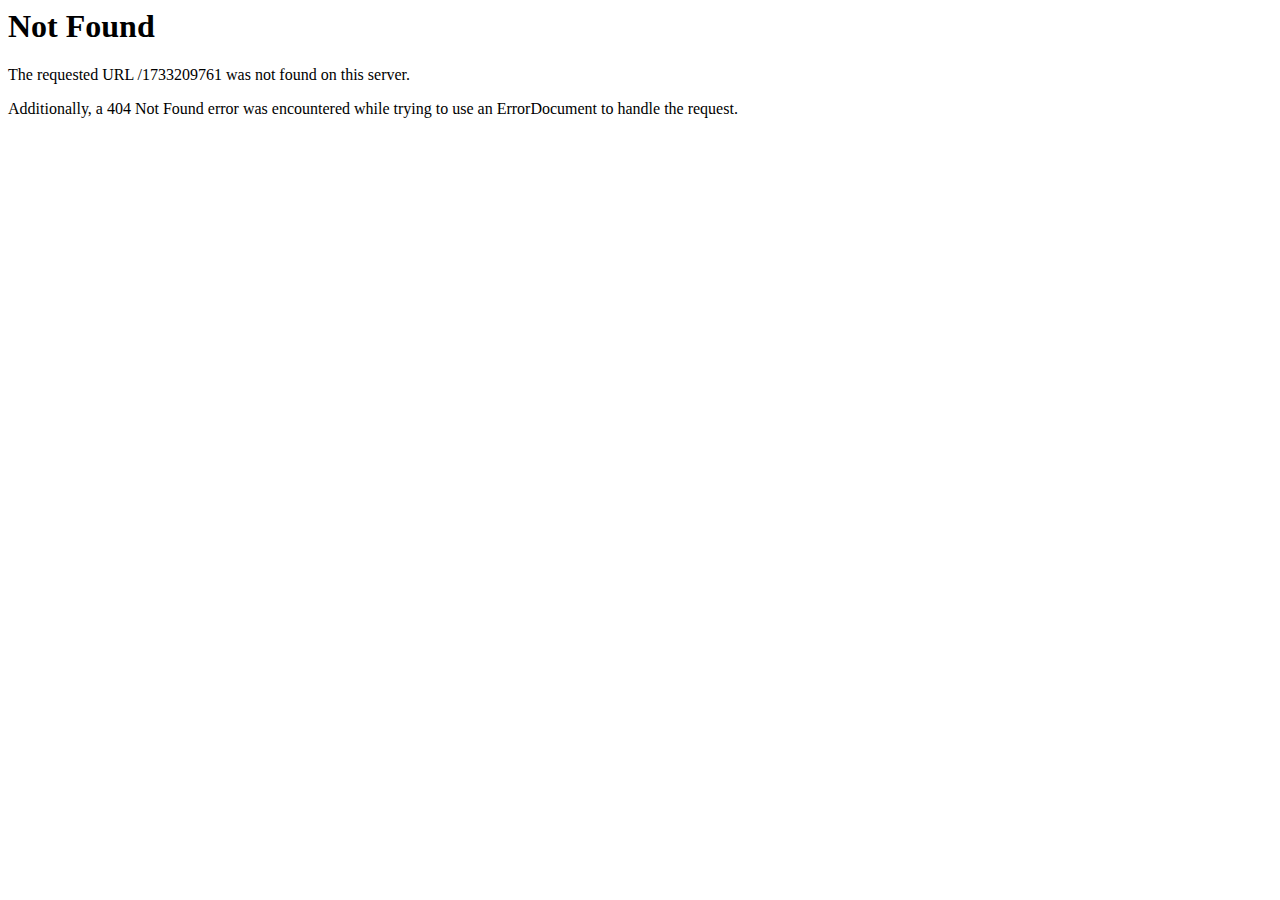
<file: 404/index.html>
<!DOCTYPE HTML PUBLIC "-//IETF//DTD HTML 2.0//EN">
<html>
<head>
<title>404 Not Found</title>
</head>
<body>
<h1>Not Found</h1>
<p>The requested URL /1733209761 was not found on this server.</p>
<p>Additionally, a 404 Not Found
error was encountered while trying to use an ErrorDocument to handle the request.</p>
</body>
</html>
</file>
<file: wp-content/themes/twentytwentyfive/style.css>
/*
Theme Name: Twenty Twenty-Five
Theme URI: https://wordpress.org/themes/twentytwentyfive/
Author: the WordPress team
Author URI: https://wordpress.org
Description: Twenty Twenty-Five emphasizes simplicity and adaptability. It offers flexible design options, supported by a variety of patterns for different page types, such as services and landing pages, making it ideal for building personal blogs, professional portfolios, online magazines, or business websites. Its templates cater to various blog styles, from text-focused to image-heavy layouts. Additionally, it supports international typography and diverse color palettes, ensuring accessibility and customization for users worldwide.
Requires at least: 6.7
Tested up to: 6.7
Requires PHP: 7.2
Version: 1.0
License: GNU General Public License v2 or later
License URI: http://www.gnu.org/licenses/gpl-2.0.html
Text Domain: twentytwentyfive
Tags: one-column, custom-colors, custom-menu, custom-logo, editor-style, featured-images, full-site-editing, block-patterns, rtl-language-support, sticky-post, threaded-comments, translation-ready, wide-blocks, block-styles, style-variations, accessibility-ready, blog, portfolio, news
*/

/*
 * Link styles
 * https://github.com/WordPress/gutenberg/issues/42319
 */
a {
	text-decoration-thickness: 1px !important;
	text-underline-offset: .1em;
}

/* Focus styles */
:where(.wp-site-blocks *:focus) {
	outline-width: 2px;
	outline-style: solid;
}

/* Increase the bottom margin on submenus, so that the outline is visible. */
.wp-block-navigation .wp-block-navigation-submenu .wp-block-navigation-item:not(:last-child) {
	margin-bottom: 3px;
}

/* Increase the outline offset on the parent menu items, so that the outline does not touch the text. */
.wp-block-navigation .wp-block-navigation-item .wp-block-navigation-item__content {
	outline-offset: 4px;
}

/* Remove outline offset from the submenus, otherwise the outline is visible outside the submenu container. */
.wp-block-navigation .wp-block-navigation-item ul.wp-block-navigation__submenu-container .wp-block-navigation-item__content {
	outline-offset: 0;
}

/*
 * Progressive enhancement to reduce widows and orphans
 * https://github.com/WordPress/gutenberg/issues/55190
 */
h1, h2, h3, h4, h5, h6, blockquote, caption, figcaption, p {
	text-wrap: pretty;
}

/*
 * Change the position of the more block on the front, by making it a block level element.
 * https://github.com/WordPress/gutenberg/issues/65934
*/
.more-link {
	display: block;
}
</file>
<file: wp-includes/blocks/navigation/style.min.css>
.wp-block-navigation{position:relative;--navigation-layout-justification-setting:flex-start;--navigation-layout-direction:row;--navigation-layout-wrap:wrap;--navigation-layout-justify:flex-start;--navigation-layout-align:center}.wp-block-navigation ul{margin-bottom:0;margin-left:0;margin-top:0;padding-left:0}.wp-block-navigation ul,.wp-block-navigation ul li{list-style:none;padding:0}.wp-block-navigation .wp-block-navigation-item{align-items:center;background-color:inherit;display:flex;position:relative}.wp-block-navigation .wp-block-navigation-item .wp-block-navigation__submenu-container:empty{display:none}.wp-block-navigation .wp-block-navigation-item__content{display:block}.wp-block-navigation .wp-block-navigation-item__content.wp-block-navigation-item__content{color:inherit}.wp-block-navigation.has-text-decoration-underline .wp-block-navigation-item__content,.wp-block-navigation.has-text-decoration-underline .wp-block-navigation-item__content:active,.wp-block-navigation.has-text-decoration-underline .wp-block-navigation-item__content:focus{text-decoration:underline}.wp-block-navigation.has-text-decoration-line-through .wp-block-navigation-item__content,.wp-block-navigation.has-text-decoration-line-through .wp-block-navigation-item__content:active,.wp-block-navigation.has-text-decoration-line-through .wp-block-navigation-item__content:focus{text-decoration:line-through}.wp-block-navigation :where(a),.wp-block-navigation :where(a:active),.wp-block-navigation :where(a:focus){text-decoration:none}.wp-block-navigation .wp-block-navigation__submenu-icon{align-self:center;background-color:inherit;border:none;color:currentColor;display:inline-block;font-size:inherit;height:.6em;line-height:0;margin-left:.25em;padding:0;width:.6em}.wp-block-navigation .wp-block-navigation__submenu-icon svg{display:inline-block;stroke:currentColor;height:inherit;margin-top:.075em;width:inherit}.wp-block-navigation.is-vertical{--navigation-layout-direction:column;--navigation-layout-justify:initial;--navigation-layout-align:flex-start}.wp-block-navigation.no-wrap{--navigation-layout-wrap:nowrap}.wp-block-navigation.items-justified-center{--navigation-layout-justification-setting:center;--navigation-layout-justify:center}.wp-block-navigation.items-justified-center.is-vertical{--navigation-layout-align:center}.wp-block-navigation.items-justified-right{--navigation-layout-justification-setting:flex-end;--navigation-layout-justify:flex-end}.wp-block-navigation.items-justified-right.is-vertical{--navigation-layout-align:flex-end}.wp-block-navigation.items-justified-space-between{--navigation-layout-justification-setting:space-between;--navigation-layout-justify:space-between}.wp-block-navigation .has-child .wp-block-navigation__submenu-container{align-items:normal;background-color:inherit;color:inherit;display:flex;flex-direction:column;height:0;left:-1px;opacity:0;overflow:hidden;position:absolute;top:100%;transition:opacity .1s linear;visibility:hidden;width:0;z-index:2}.wp-block-navigation .has-child .wp-block-navigation__submenu-container>.wp-block-navigation-item>.wp-block-navigation-item__content{display:flex;flex-grow:1}.wp-block-navigation .has-child .wp-block-navigation__submenu-container>.wp-block-navigation-item>.wp-block-navigation-item__content .wp-block-navigation__submenu-icon{margin-left:auto;margin-right:0}.wp-block-navigation .has-child .wp-block-navigation__submenu-container .wp-block-navigation-item__content{margin:0}@media (min-width:782px){.wp-block-navigation .has-child .wp-block-navigation__submenu-container .wp-block-navigation__submenu-container{left:100%;top:-1px}.wp-block-navigation .has-child .wp-block-navigation__submenu-container .wp-block-navigation__submenu-container:before{background:#0000;content:"";display:block;height:100%;position:absolute;right:100%;width:.5em}.wp-block-navigation .has-child .wp-block-navigation__submenu-container .wp-block-navigation__submenu-icon{margin-right:.25em}.wp-block-navigation .has-child .wp-block-navigation__submenu-container .wp-block-navigation__submenu-icon svg{transform:rotate(-90deg)}}.wp-block-navigation .has-child .wp-block-navigation-submenu__toggle[aria-expanded=true]~.wp-block-navigation__submenu-container,.wp-block-navigation .has-child:not(.open-on-click):hover>.wp-block-navigation__submenu-container,.wp-block-navigation .has-child:not(.open-on-click):not(.open-on-hover-click):focus-within>.wp-block-navigation__submenu-container{height:auto;min-width:200px;opacity:1;overflow:visible;visibility:visible;width:auto}.wp-block-navigation.has-background .has-child .wp-block-navigation__submenu-container{left:0;top:100%}@media (min-width:782px){.wp-block-navigation.has-background .has-child .wp-block-navigation__submenu-container .wp-block-navigation__submenu-container{left:100%;top:0}}.wp-block-navigation-submenu{display:flex;position:relative}.wp-block-navigation-submenu .wp-block-navigation__submenu-icon svg{stroke:currentColor}button.wp-block-navigation-item__content{background-color:initial;border:none;color:currentColor;font-family:inherit;font-size:inherit;font-style:inherit;font-weight:inherit;letter-spacing:inherit;line-height:inherit;text-align:left;text-transform:inherit}.wp-block-navigation-submenu__toggle{cursor:pointer}.wp-block-navigation-item.open-on-click .wp-block-navigation-submenu__toggle{padding-left:0;padding-right:.85em}.wp-block-navigation-item.open-on-click .wp-block-navigation-submenu__toggle+.wp-block-navigation__submenu-icon{margin-left:-.6em;pointer-events:none}.wp-block-navigation-item.open-on-click button.wp-block-navigation-item__content:not(.wp-block-navigation-submenu__toggle){padding:0}.wp-block-navigation .wp-block-page-list,.wp-block-navigation__container,.wp-block-navigation__responsive-close,.wp-block-navigation__responsive-container,.wp-block-navigation__responsive-container-content,.wp-block-navigation__responsive-dialog{gap:inherit}:where(.wp-block-navigation.has-background .wp-block-navigation-item a:not(.wp-element-button)),:where(.wp-block-navigation.has-background .wp-block-navigation-submenu a:not(.wp-element-button)){padding:.5em 1em}:where(.wp-block-navigation .wp-block-navigation__submenu-container .wp-block-navigation-item a:not(.wp-element-button)),:where(.wp-block-navigation .wp-block-navigation__submenu-container .wp-block-navigation-submenu a:not(.wp-element-button)),:where(.wp-block-navigation .wp-block-navigation__submenu-container .wp-block-navigation-submenu button.wp-block-navigation-item__content),:where(.wp-block-navigation .wp-block-navigation__submenu-container .wp-block-pages-list__item button.wp-block-navigation-item__content){padding:.5em 1em}.wp-block-navigation.items-justified-right .wp-block-navigation__container .has-child .wp-block-navigation__submenu-container,.wp-block-navigation.items-justified-right .wp-block-page-list>.has-child .wp-block-navigation__submenu-container,.wp-block-navigation.items-justified-space-between .wp-block-page-list>.has-child:last-child .wp-block-navigation__submenu-container,.wp-block-navigation.items-justified-space-between>.wp-block-navigation__container>.has-child:last-child .wp-block-navigation__submenu-container{left:auto;right:0}.wp-block-navigation.items-justified-right .wp-block-navigation__container .has-child .wp-block-navigation__submenu-container .wp-block-navigation__submenu-container,.wp-block-navigation.items-justified-right .wp-block-page-list>.has-child .wp-block-navigation__submenu-container .wp-block-navigation__submenu-container,.wp-block-navigation.items-justified-space-between .wp-block-page-list>.has-child:last-child .wp-block-navigation__submenu-container .wp-block-navigation__submenu-container,.wp-block-navigation.items-justified-space-between>.wp-block-navigation__container>.has-child:last-child .wp-block-navigation__submenu-container .wp-block-navigation__submenu-container{left:-1px;right:-1px}@media (min-width:782px){.wp-block-navigation.items-justified-right .wp-block-navigation__container .has-child .wp-block-navigation__submenu-container .wp-block-navigation__submenu-container,.wp-block-navigation.items-justified-right .wp-block-page-list>.has-child .wp-block-navigation__submenu-container .wp-block-navigation__submenu-container,.wp-block-navigation.items-justified-space-between .wp-block-page-list>.has-child:last-child .wp-block-navigation__submenu-container .wp-block-navigation__submenu-container,.wp-block-navigation.items-justified-space-between>.wp-block-navigation__container>.has-child:last-child .wp-block-navigation__submenu-container .wp-block-navigation__submenu-container{left:auto;right:100%}}.wp-block-navigation:not(.has-background) .wp-block-navigation__submenu-container{background-color:#fff;border:1px solid #00000026}.wp-block-navigation.has-background .wp-block-navigation__submenu-container{background-color:inherit}.wp-block-navigation:not(.has-text-color) .wp-block-navigation__submenu-container{color:#000}.wp-block-navigation__container{align-items:var(--navigation-layout-align,initial);display:flex;flex-direction:var(--navigation-layout-direction,initial);flex-wrap:var(--navigation-layout-wrap,wrap);justify-content:var(--navigation-layout-justify,initial);list-style:none;margin:0;padding-left:0}.wp-block-navigation__container .is-responsive{display:none}.wp-block-navigation__container:only-child,.wp-block-page-list:only-child{flex-grow:1}@keyframes overlay-menu__fade-in-animation{0%{opacity:0;transform:translateY(.5em)}to{opacity:1;transform:translateY(0)}}.wp-block-navigation__responsive-container{bottom:0;display:none;left:0;position:fixed;right:0;top:0}.wp-block-navigation__responsive-container :where(.wp-block-navigation-item a){color:inherit}.wp-block-navigation__responsive-container .wp-block-navigation__responsive-container-content{align-items:var(--navigation-layout-align,initial);display:flex;flex-direction:var(--navigation-layout-direction,initial);flex-wrap:var(--navigation-layout-wrap,wrap);justify-content:var(--navigation-layout-justify,initial)}.wp-block-navigation__responsive-container:not(.is-menu-open.is-menu-open){background-color:inherit!important;color:inherit!important}.wp-block-navigation__responsive-container.is-menu-open{animation:overlay-menu__fade-in-animation .1s ease-out;animation-fill-mode:forwards;background-color:inherit;display:flex;flex-direction:column;overflow:auto;padding:clamp(1rem,var(--wp--style--root--padding-top),20rem) clamp(1rem,var(--wp--style--root--padding-right),20rem) clamp(1rem,var(--wp--style--root--padding-bottom),20rem) clamp(1rem,var(--wp--style--root--padding-left),20em);z-index:100000}@media (prefers-reduced-motion:reduce){.wp-block-navigation__responsive-container.is-menu-open{animation-delay:0s;animation-duration:1ms}}.wp-block-navigation__responsive-container.is-menu-open .wp-block-navigation__responsive-container-content{align-items:var(--navigation-layout-justification-setting,inherit);display:flex;flex-direction:column;flex-wrap:nowrap;overflow:visible;padding-top:calc(2rem + 24px)}.wp-block-navigation__responsive-container.is-menu-open .wp-block-navigation__responsive-container-content,.wp-block-navigation__responsive-container.is-menu-open .wp-block-navigation__responsive-container-content .wp-block-navigation__container,.wp-block-navigation__responsive-container.is-menu-open .wp-block-navigation__responsive-container-content .wp-block-page-list{justify-content:flex-start}.wp-block-navigation__responsive-container.is-menu-open .wp-block-navigation__responsive-container-content .wp-block-navigation__submenu-icon{display:none}.wp-block-navigation__responsive-container.is-menu-open .wp-block-navigation__responsive-container-content .has-child .wp-block-navigation__submenu-container{border:none;height:auto;min-width:200px;opacity:1;overflow:initial;padding-left:2rem;padding-right:2rem;position:static;visibility:visible;width:auto}.wp-block-navigation__responsive-container.is-menu-open .wp-block-navigation__responsive-container-content .wp-block-navigation__container,.wp-block-navigation__responsive-container.is-menu-open .wp-block-navigation__responsive-container-content .wp-block-navigation__submenu-container{gap:inherit}.wp-block-navigation__responsive-container.is-menu-open .wp-block-navigation__responsive-container-content .wp-block-navigation__submenu-container{padding-top:var(--wp--style--block-gap,2em)}.wp-block-navigation__responsive-container.is-menu-open .wp-block-navigation__responsive-container-content .wp-block-navigation-item__content{padding:0}.wp-block-navigation__responsive-container.is-menu-open .wp-block-navigation__responsive-container-content .wp-block-navigation-item,.wp-block-navigation__responsive-container.is-menu-open .wp-block-navigation__responsive-container-content .wp-block-navigation__container,.wp-block-navigation__responsive-container.is-menu-open .wp-block-navigation__responsive-container-content .wp-block-page-list{align-items:var(--navigation-layout-justification-setting,initial);display:flex;flex-direction:column}.wp-block-navigation__responsive-container.is-menu-open .wp-block-navigation-item,.wp-block-navigation__responsive-container.is-menu-open .wp-block-navigation-item .wp-block-navigation__submenu-container,.wp-block-navigation__responsive-container.is-menu-open .wp-block-navigation__container,.wp-block-navigation__responsive-container.is-menu-open .wp-block-page-list{background:#0000!important;color:inherit!important}.wp-block-navigation__responsive-container.is-menu-open .wp-block-navigation__submenu-container.wp-block-navigation__submenu-container.wp-block-navigation__submenu-container.wp-block-navigation__submenu-container{left:auto;right:auto}@media (min-width:600px){.wp-block-navigation__responsive-container:not(.hidden-by-default):not(.is-menu-open){background-color:inherit;display:block;position:relative;width:100%;z-index:auto}.wp-block-navigation__responsive-container:not(.hidden-by-default):not(.is-menu-open) .wp-block-navigation__responsive-container-close{display:none}.wp-block-navigation__responsive-container.is-menu-open .wp-block-navigation__submenu-container.wp-block-navigation__submenu-container.wp-block-navigation__submenu-container.wp-block-navigation__submenu-container{left:0}}.wp-block-navigation:not(.has-background) .wp-block-navigation__responsive-container.is-menu-open{background-color:#fff}.wp-block-navigation:not(.has-text-color) .wp-block-navigation__responsive-container.is-menu-open{color:#000}.wp-block-navigation__toggle_button_label{font-size:1rem;font-weight:700}.wp-block-navigation__responsive-container-close,.wp-block-navigation__responsive-container-open{background:#0000;border:none;color:currentColor;cursor:pointer;margin:0;padding:0;text-transform:inherit;vertical-align:middle}.wp-block-navigation__responsive-container-close svg,.wp-block-navigation__responsive-container-open svg{fill:currentColor;display:block;height:24px;pointer-events:none;width:24px}.wp-block-navigation__responsive-container-open{display:flex}.wp-block-navigation__responsive-container-open.wp-block-navigation__responsive-container-open.wp-block-navigation__responsive-container-open{font-family:inherit;font-size:inherit;font-weight:inherit}@media (min-width:600px){.wp-block-navigation__responsive-container-open:not(.always-shown){display:none}}.wp-block-navigation__responsive-container-close{position:absolute;right:0;top:0;z-index:2}.wp-block-navigation__responsive-container-close.wp-block-navigation__responsive-container-close.wp-block-navigation__responsive-container-close{font-family:inherit;font-size:inherit;font-weight:inherit}.wp-block-navigation__responsive-close{width:100%}.has-modal-open .wp-block-navigation__responsive-close{margin-left:auto;margin-right:auto;max-width:var(--wp--style--global--wide-size,100%)}.wp-block-navigation__responsive-close:focus{outline:none}.is-menu-open .wp-block-navigation__responsive-close,.is-menu-open .wp-block-navigation__responsive-container-content,.is-menu-open .wp-block-navigation__responsive-dialog{box-sizing:border-box}.wp-block-navigation__responsive-dialog{position:relative}.has-modal-open .admin-bar .is-menu-open .wp-block-navigation__responsive-dialog{margin-top:46px}@media (min-width:782px){.has-modal-open .admin-bar .is-menu-open .wp-block-navigation__responsive-dialog{margin-top:32px}}html.has-modal-open{overflow:hidden}
</file>
